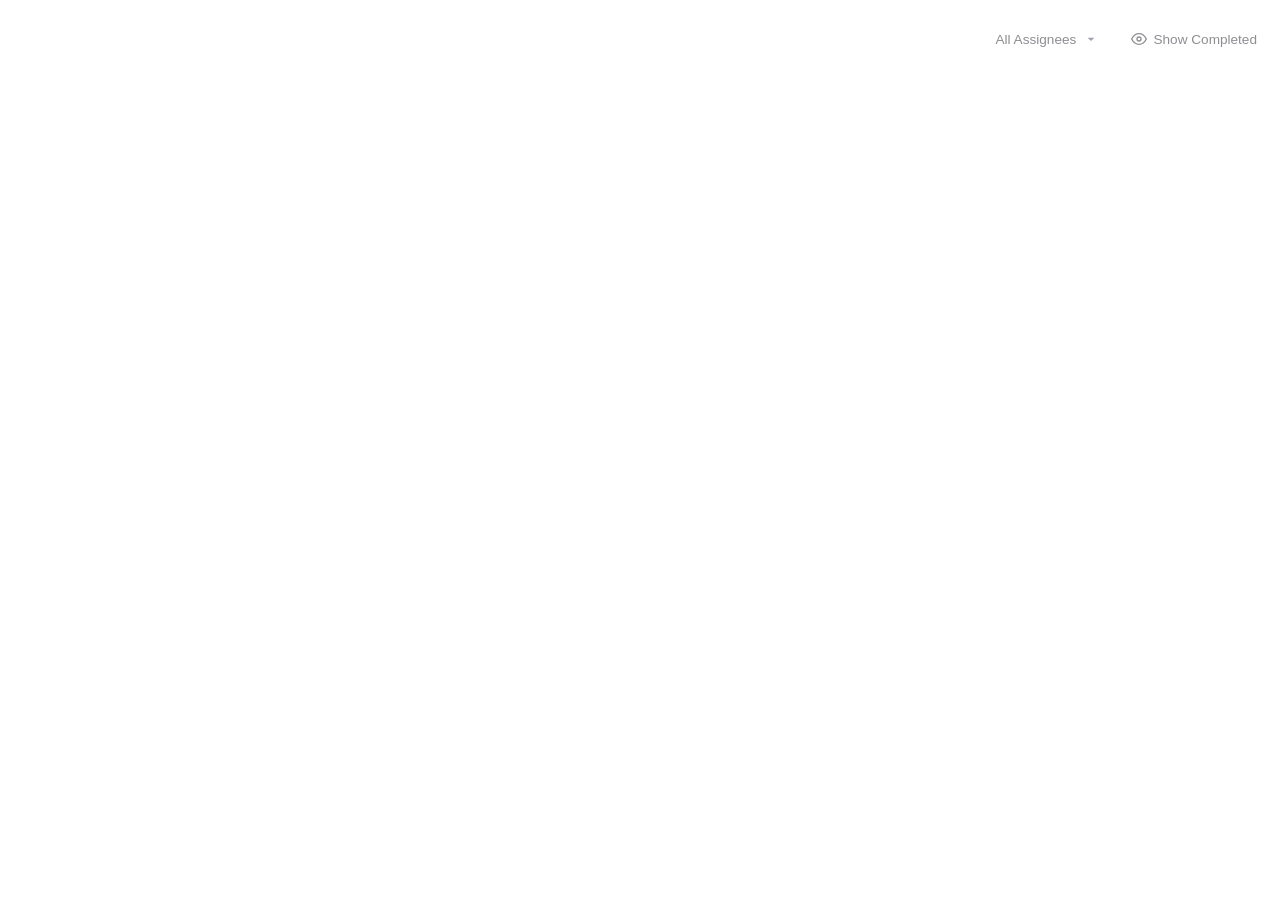
<file: tasks.html>
<!DOCTYPE html>
<html lang="en">
<head>
    <meta charset="UTF-8">
    <meta name="viewport" content="width=device-width, initial-scale=1.0">
    <title>Task Tracker Dashboard</title>
    <link rel="stylesheet" href="styles.css">
</head>
<body>
    <div class="dashboard-container">
        
        <div class="sticky-top-section">
            <div class="sticky-top-content">
                
                <div id="header-loader" class="header-loader">
                    <div class="spinner"></div>
                    <h2>Loading Tasks...</h2>
                </div>

                <div id="header-content" class="header-content" style="display: none;">
                    <header class="header">
                        
                        <div class="header-status-row">
                            <div class="status-group">
                                <div id="tasks-status" class="last-updated" style="color: #E74C3C; font-weight: bold;"></div>
                            </div>
                        </div>

                        <div class="header-main-row">
                            <div class="header-left" id="main-title-group">
                                <div class="title-group">
                                    <h1 id="main-project-title" style="display: none;">Loading Project...</h1>
                                    <div class="date-progress-wrapper">
                                        <div class="range-label" id="project-date-range">Calculating dates...</div>
                                    </div>
                                </div>
                            </div>
                            
                            <div class="header-action-row">
                                <div class="action-buttons-group">
                                    <select id="project-filter" class="header-action-btn" data-tooltip="Filter by Project" style="display: none;">
                                        <option value="All">All Projects</option>
                                    </select>

                                    <select id="assignee-filter" class="header-action-btn" data-tooltip="Filter by Assignee">
                                        <option value="All">All Assignees</option>
                                    </select>

                                    <button id="view-toggle-btn" class="header-action-btn">
                                        <svg width="16" height="16" viewBox="0 0 24 24" fill="none" stroke="currentColor" stroke-width="2" stroke-linecap="round" stroke-linejoin="round"><path d="M1 12s4-8 11-8 11 8 11 8-4 8-11 8-11-8-11-8z"></path><circle cx="12" cy="12" r="3"></circle></svg>
                                        <span id="view-toggle-text">Show Completed</span>
                                    </button>
                                </div>
                            </div>
                        </div>
                    </header>
                </div>

            </div>
        </div>

        <div class="calendar-wrapper">
            <div id="tasks-container" class="tasks-container">
                </div>
            <div class="calendar-bottom-padding"></div>
        </div>
    </div>

    <div id="modal-overlay" class="modal-overlay hidden">
        <div id="add-modal" class="modal hidden">
            <div class="modal-header">
                <h2 id="add-modal-title">Add Task</h2>
                <button class="close-btn" onclick="closeModals()">✕</button>
            </div>
            <div class="modal-body">
                <input type="hidden" id="add-target-date">
                
                <div class="form-group">
                    <label>Task Name</label>
                    <input type="text" id="add-name" placeholder="Enter task details...">
                </div>

                <div class="form-group">
                    <label>Assignee</label>
                    <input type="text" id="add-assignee" placeholder="e.g., CGO, CGAO, CGS, PCC">
                </div>
            </div>
            <div class="modal-footer">
                <button class="save-btn" onclick="saveCustomTask()">Save Task</button>
            </div>
        </div>
    </div>
    
    <script src="tasks.js"></script>
</body>
</html>
</file>
<file: styles.css>
/* File: styles.css */
/* Version: V1.49 */
/* Description: Integrated .task-global-project-meta inline tagging for tasks global view. Retained unified theme constraints. */
:root {
    --bg-color: transparent;
    --surface-color: #1C1C1E; 
    --card-color: #242426;    
    --text-primary: #FFFFFF;
    --text-secondary: #8E8E93; 
    --accent-color: #996014;  
    --accent-hover: #b8751c;
    --invited-color: #FFD166;
    --accepted-color: #06D6A0;
    --border-color: #2C2C2E;
    --weekend-bg: #151515; 
}

* { 
    box-sizing: border-box; 
    margin: 0; 
    padding: 0; 
    font-family: -apple-system, BlinkMacSystemFont, "Segoe UI", sans-serif; 
    -ms-overflow-style: none;  
    scrollbar-width: none;  
}

::-webkit-scrollbar { display: none; }

body { background-color: var(--bg-color); color: var(--text-primary); padding: 0 10px 10px 10px; font-size: 14px; overflow-x: hidden; }

.dashboard-container { width: 100%; max-width: 1400px; margin: 0 auto; display: flex; flex-direction: column; gap: 15px; }

.sticky-top-section {
    position: sticky;
    top: 0;
    z-index: 100;
    background-color: var(--bg-color); 
    width: 100vw;
    margin-left: calc(-50vw + 50%);
    margin-bottom: 5px; 
    display: flex;
    flex-direction: column;
    align-items: center;
}

.sticky-top-content {
    width: 100%;
    max-width: 1400px;
    padding: 10px 10px 0 10px;
    min-height: 90px;
}

.header-loader {
    display: flex;
    flex-direction: column;
    align-items: center;
    justify-content: center;
    padding: 15px 0;
    gap: 12px;
    background: transparent; 
}
.spinner {
    width: 28px;
    height: 28px;
    border: 3px solid rgba(255, 255, 255, 0.1);
    border-radius: 50%;
    border-top-color: var(--accent-color);
    animation: spin 1s linear infinite;
}
.header-loader h2 { font-size: 1rem; color: var(--text-primary); font-weight: 600; }
@keyframes spin { 100% { transform: rotate(360deg); } }

.header {
    display: flex;
    flex-direction: column;
    gap: 5px;
    padding: 5px 0 15px 0;
    background-color: transparent;
    width: 100%;
}

.header-status-row {
    display: flex;
    justify-content: flex-end;
    width: 100%;
}

.header-main-row {
    display: flex;
    justify-content: space-between;
    align-items: flex-end;
    width: 100%;
    flex-wrap: wrap;
    gap: 15px;
}

.header-left { display: flex; align-items: center; flex: 1 1 auto; min-width: auto; margin-right: 5px; }
.date-progress-wrapper { display: flex; flex-direction: column; gap: 6px; width: 100%; max-width: 300px;}
.range-label { font-size: 0.9rem; font-weight: 500; color: var(--text-primary); margin-top: 0; }

.progress-container { display: flex; flex-direction: column; gap: 4px; width: 100%; }
.progress-bar { height: 4px; background: rgba(255,255,255,0.1); border-radius: 2px; position: relative; width: 100%; }
.progress-fill { height: 100%; background: var(--accent-color); border-radius: 2px; width: 0%; }
.progress-marker { width: 2px; height: 10px; background: #FFF; position: absolute; top: -3px; left: 0%; transform: translateX(-50%); border-radius: 1px; }
.progress-text { font-size: 0.7rem; color: var(--text-secondary); font-weight: 600; text-transform: uppercase; letter-spacing: 0.5px; }

.status-group { text-align: right; margin-bottom: 2px; }
.last-updated { font-size: 0.75rem; color: var(--text-secondary); font-weight: 500; }

.header-action-row {
    display: flex;
    gap: 10px;
    flex-wrap: wrap;
    justify-content: flex-end;
    align-items: flex-end; 
    flex: 1 1 auto;
}

.action-buttons-group {
    display: flex;
    flex-wrap: wrap;
    gap: 10px;
    justify-content: flex-end;
    align-items: center;
}

.mobile-wrap-group, .mobile-btn-row { display: flex; gap: 10px; }

.header-action-btn {
    background-color: rgba(255, 255, 255, 0.08);
    color: var(--text-secondary);
    border: 1px solid rgba(255, 255, 255, 0.05);
    padding: 6px 12px;
    border-radius: 6px; 
    font-weight: 500;
    font-size: 0.85rem;
    cursor: pointer;
    transition: all 0.2s;
    height: 34px;
    display: flex;
    align-items: center;
    gap: 6px;
    outline: none;
}
.header-action-btn:hover { 
    color: var(--text-primary); 
    background-color: rgba(255, 255, 255, 0.15); 
}

select.header-action-btn {
    appearance: none;
    background: rgba(255, 255, 255, 0.08) url('data:image/svg+xml;utf8,<svg xmlns="http://www.w3.org/2000/svg" width="16" height="16" fill="%23A0A0B0" viewBox="0 0 24 24"><path d="M7 10l5 5 5-5H7z"/></svg>') no-repeat right 8px center;
    padding-right: 30px;
}
select.header-action-btn:hover {
    background: rgba(255, 255, 255, 0.15) url('data:image/svg+xml;utf8,<svg xmlns="http://www.w3.org/2000/svg" width="16" height="16" fill="%23FFFFFF" viewBox="0 0 24 24"><path d="M7 10l5 5 5-5H7z"/></svg>') no-repeat right 8px center;
}
select.header-action-btn option { background-color: var(--surface-color); color: var(--text-primary); }

.global-add-btn, .upload-module {
    background-color: var(--surface-color); 
    color: var(--text-primary);
    border: 1px solid var(--border-color);
    border-radius: 6px;
    display: flex;
    align-items: center;
    justify-content: center;
    cursor: pointer;
    transition: all 0.2s;
    height: 34px;
    font-weight: 600;
    font-size: 0.85rem;
}
.global-add-btn { width: 38px; padding: 0; }
.upload-module { flex-direction: row; gap: 8px; padding: 6px 12px; min-width: auto; }
.global-add-btn:hover, .upload-module:hover { border-color: var(--accent-color); background-color: var(--card-color); }

.global-drag-overlay {
    position: fixed; top: 0; left: 0; width: 100vw; height: 100vh;
    background: rgba(10, 10, 10, 0.85); z-index: 9999;
    display: flex; justify-content: center; align-items: center;
    opacity: 0; pointer-events: none; transition: opacity 0.2s ease; backdrop-filter: blur(4px);
}
.global-drag-overlay.active { opacity: 1; pointer-events: all; }
.global-drag-overlay.hidden { display: none; }

.drag-overlay-box {
    border: 3px dashed var(--accent-color); border-radius: 16px; padding: 50px 80px;
    background: var(--surface-color); display: flex; flex-direction: column; align-items: center;
    gap: 15px; box-shadow: 0 10px 40px rgba(0,0,0,0.6); max-width: 600px;
}
.drag-overlay-box svg { color: var(--accent-color); width: 64px; height: 64px; }
.drag-overlay-box h2 { font-size: 1.4rem; font-weight: 600; color: var(--text-primary); text-align: center; line-height: 1.4; }

.calendar-wrapper { width: 100%; display: flex; flex-direction: column; gap: 5px; }

.grid-headers { 
    display: grid; 
    grid-template-columns: repeat(var(--col-count, 6), 1fr); 
    gap: 5px; 
    padding: 10px 5px;
    background-color: var(--surface-color);
    border: 1px solid var(--border-color);
    border-radius: 8px;
    box-shadow: 0 4px 15px rgba(0,0,0,0.4);
}
.day-label { text-align: center; font-size: 0.85rem; font-weight: bold; color: var(--text-secondary); text-transform: uppercase; }

.calendar-grid { display: flex; flex-direction: column; gap: 10px; background-color: transparent; }

.calendar-bottom-padding { height: 80vh; width: 100%; pointer-events: none; }

.calendar-grid.hide-stats .header-totals,
.calendar-grid.hide-stats .event-stats { display: none !important; }

body.agenda-mode #collapse-btn { display: none !important; }

.calendar-grid.view-minimized .week-container { grid-template-rows: min-content !important; gap: 5px; }
.calendar-grid.view-minimized .spanning-event { display: none !important; }
.calendar-grid.view-minimized .day-bg { grid-row: 1 !important; }

.calendar-grid.view-events .event-notes { display: none !important; }

.look-ahead-wrapper {
    position: relative;
    border: 2px solid var(--accent-color);
    border-radius: 8px;
    padding: 20px 8px 8px 8px;
    margin: 15px 0 5px 0;
    background-color: rgba(153, 96, 20, 0.08); 
    display: flex;
    flex-direction: column;
    gap: 10px;
}
.look-ahead-title {
    position: absolute;
    top: -12px;
    left: 15px;
    background-color: var(--surface-color);
    color: var(--accent-color);
    padding: 0 10px;
    font-size: 0.9rem;
    font-weight: 700;
    border-radius: 4px;
}

.week-container {
    display: grid;
    grid-template-columns: repeat(var(--col-count, 6), 1fr);
    grid-template-rows: min-content minmax(45px, auto); 
    grid-auto-rows: min-content;
    gap: 5px;
    position: relative;
}

.day-bg { background-color: transparent; border: 1px solid var(--border-color); border-radius: 6px; z-index: 0; }
.day-bg.dimmed-empty { border-color: rgba(44, 44, 46, 0.5); }
.today-highlight {
    border: 2px solid var(--accent-color) !important;
    background-color: rgba(153, 96, 20, 0.05) !important;
    opacity: 1 !important;
}

.cell-header { 
    z-index: 1; 
    padding: 6px 8px; 
    border-bottom: 1px solid var(--border-color); 
    background-color: var(--surface-color);
    border-radius: 5px 5px 0 0;
    display: flex; 
    justify-content: space-between; 
    align-items: center; 
}

.cell-header.empty-header { 
    background-color: transparent !important; 
    border-bottom-color: rgba(44, 44, 46, 0.5); 
}
.today-header { background: linear-gradient(rgba(153, 96, 20, 0.15), rgba(153, 96, 20, 0.15)), var(--surface-color) !important; }

.header-left-col { font-size: 0.8rem; font-weight: bold; color: var(--text-secondary); display: flex; align-items: center; gap: 8px; }

.event-card { 
    background-color: var(--card-color); 
    border-radius: 4px; 
    border: 2px solid transparent; 
    border-left: 3px solid var(--group-color, var(--accent-color)); 
    border-right: 3px solid transparent; 
    transition: transform 0.1s, box-shadow 0.1s, border-color 0.1s; 
    position: relative; 
    overflow: visible !important; 
}
.event-card.multi-day { border-right: 3px solid var(--group-color, var(--accent-color)); }
.event-card.special-event { border-left: 2px solid transparent; }
.event-card:hover { 
    border-color: var(--group-color, var(--accent-color)) !important;
    transform: translateY(-1px); 
    box-shadow: 0 4px 12px rgba(0,0,0,0.3); 
    z-index: 10; 
}

.spanning-event { z-index: 2; padding: 0; }
.day-segment { 
    padding: 6px 8px; 
    display: flex; 
    flex-direction: column; 
    justify-content: flex-start; 
    gap: 4px;
    height: 100%; 
    cursor: pointer; 
    position: relative; 
    transition: background-color 0.1s; 
    overflow: visible !important; 
}
.day-segment:first-child { border-top-left-radius: 4px; border-bottom-left-radius: 4px; }
.day-segment:last-child { border-top-right-radius: 4px; border-bottom-right-radius: 4px; }
.day-segment:hover { background-color: rgba(255, 255, 255, 0.05); }

.hidden-title { opacity: 0; transition: opacity 0.2s ease; }
.day-segment:hover .hidden-title { opacity: 1; }

.event-name-wrapper {
    display: flex;
    flex-direction: row-reverse; 
    justify-content: flex-end;
    align-items: center; 
    gap: 6px;
    min-height: 2.6em; 
}
.event-name-target { flex: 1; min-width: 0; }
.event-name { 
    font-size: calc(0.8rem - 2px); 
    font-weight: normal; 
    margin-bottom: 0; 
    white-space: normal; 
    word-wrap: break-word; 
    line-height: 1.3;
    max-height: 2.6em;
    display: -webkit-box;
    -webkit-line-clamp: 2;
    -webkit-box-orient: vertical;
    overflow: hidden;
    text-overflow: ellipsis;
}

.project-tag { 
    display: inline-block; 
    background: var(--accent-color); 
    color: white; 
    padding: 2px 6px; 
    border-radius: 4px; 
    font-size: 0.65rem; 
    font-weight: 600; 
    margin-left: 6px; 
    vertical-align: middle; 
    max-width: 80px; 
    overflow: hidden; 
    text-overflow: ellipsis; 
    white-space: nowrap; 
}

.event-notes {
    font-size: calc(0.8rem - 2px);
    color: var(--text-secondary);
    font-style: italic;
    margin-top: 0;
    margin-bottom: 0;
    white-space: pre-wrap;
    word-wrap: break-word;
    line-height: 1.25;
}

.event-stats, .header-totals { display: flex; flex-direction: row; justify-content: flex-end; align-items: center; gap: 2px; font-size: 0.75rem; font-weight: 600; }
.stat-circle { 
    display: inline-flex; justify-content: center; align-items: center; 
    width: 20px; height: 20px; border-radius: 50%; border: 1.5px solid; 
    font-size: 0.7rem; cursor: pointer;
    transition: transform 0.2s ease, box-shadow 0.2s ease;
}
.stat-circle:hover {
    transform: scale(1.15);
    box-shadow: 0 2px 5px rgba(0,0,0,0.3);
    z-index: 2;
}
.accepted-circle { border-color: var(--accepted-color); color: var(--accepted-color); }
.invited-circle { border-color: var(--invited-color); color: var(--invited-color); }

.type-icon { display: flex; align-items: center; justify-content: center; flex-shrink: 0; margin-top: -1px; color: #4A90E2;}

.agenda-week-container { display: flex; flex-direction: column; gap: 0; }
.agenda-day-row { display: flex; gap: 15px; padding: 12px 10px; border-bottom: 1px solid var(--border-color); }
.agenda-day-row.today-agenda-row { background-color: rgba(153, 96, 20, 0.05); border-left: 3px solid var(--accent-color); }
.agenda-day-row.empty-agenda-row { opacity: 0.5; }

.agenda-day-left { width: 50px; flex-shrink: 0; display: flex; flex-direction: column; align-items: center; justify-content: flex-start; }
.agenda-date { font-size: 1rem; font-weight: bold; color: var(--text-primary); text-align: center; }

.agenda-daily-stats { display: flex; gap: 4px; margin-top: 8px; justify-content: center; flex-wrap: wrap; }
.calendar-grid.hide-stats .agenda-daily-stats { display: none !important; }

.agenda-day-right { flex: 1; display: flex; flex-direction: column; gap: 8px; min-width: 0; justify-content: center; }
.agenda-empty-text { font-size: 0.85rem; font-style: italic; color: var(--text-secondary); padding: 5px 0; }

.agenda-event-card { 
    background: var(--card-color); 
    border-left: 4px solid transparent; 
    border-radius: 6px; 
    position: relative;
    transition: transform 0.1s, box-shadow 0.1s; 
}
.agenda-event-card:hover { transform: translateY(-1px); box-shadow: 0 4px 12px rgba(0,0,0,0.3); z-index: 10; }
.agenda-event-card .day-segment { padding: 8px 10px; }

.modal-overlay { position: fixed; top: 0; left: 0; width: 100%; height: 100%; background: rgba(0,0,0,0.7); z-index: 1000; display: flex; justify-content: center; align-items: center; }
.modal-overlay.hidden { display: none; }
.modal { 
    background: var(--surface-color); 
    width: 90%; 
    max-width: 400px; 
    border-radius: 10px; 
    border: 1px solid var(--border-color); 
    box-shadow: 0 10px 30px rgba(0,0,0,0.5); 
    display: flex;
    flex-direction: column;
    max-height: 85vh; 
}
.modal.hidden { display: none; }
.modal-header { display: flex; justify-content: space-between; align-items: center; padding: 15px 20px; background: rgba(0,0,0,0.2); border-bottom: 1px solid var(--border-color); flex-shrink: 0; }
.modal-header h2 { font-size: 1.1rem; }
.close-btn { background: none; border: none; color: var(--text-secondary); font-size: 1.2rem; cursor: pointer; }
.close-btn:hover { color: white; }

.modal-body { 
    padding: 20px; 
    display: flex; 
    flex-direction: column; 
    gap: 15px; 
    overflow-y: auto; 
    flex: 1;
}

.modal-footer {
    display: flex; 
    justify-content: space-between; 
    align-items: center; 
    gap: 10px;
    padding: 15px 20px;
    background: var(--surface-color);
    border-top: 1px solid var(--border-color);
    flex-shrink: 0;
}

.form-row { display: flex; gap: 15px; }
.form-group { display: flex; flex-direction: column; gap: 5px; flex: 1; }
.form-group label { font-size: 0.8rem; color: var(--text-secondary); font-weight: 600; }
.form-group input, .form-group textarea, .form-group select { width: 100%; background: rgba(0,0,0,0.25); border: 1px solid var(--border-color); color: white; padding: 10px; border-radius: 6px; font-size: 0.9rem; outline: none; }
.form-group input:focus, .form-group textarea:focus, .form-group select:focus { border-color: var(--accent-color); }
.form-group textarea { resize: vertical; }

input[type="date"] { position: relative; cursor: pointer; }
input[type="date"]::-webkit-calendar-picker-indicator { position: absolute; top: 0; left: 0; width: 100%; height: 100%; opacity: 0; cursor: pointer; background: transparent; color: transparent; }

.save-btn { background: var(--accent-color); color: white; border: none; padding: 12px; border-radius: 6px; font-weight: bold; cursor: pointer; transition: background 0.2s; flex: 1;}
.save-btn:hover { background: var(--accent-hover); }
.delete-btn { background: transparent; color: #E74C3C; border: 1px solid #E74C3C; padding: 12px; border-radius: 6px; font-weight: bold; cursor: pointer; transition: background 0.2s; flex: 1;}
.delete-btn:hover { background: rgba(231, 76, 60, 0.1); }

.imported-note { display: flex; align-items: center; justify-content: center; gap: 8px; background: rgba(255, 255, 255, 0.05); border-radius: 6px; padding: 10px; font-size: 0.85rem; color: var(--text-secondary); font-weight: 600; flex: 1; height: 100%; }

.daily-stats-list { display: flex; flex-direction: column; gap: 12px; padding-top: 5px; }
.daily-stat-row { display: flex; flex-direction: column; gap: 8px; padding-bottom: 12px; border-bottom: 1px solid rgba(255,255,255,0.05); transition: background-color 0.3s; }
.daily-stat-row:last-child { border-bottom: none; padding-bottom: 0; }

.daily-stat-row.single-day-mode { border-bottom: none; padding-bottom: 0; }

.daily-stat-row.highlighted-row {
    background-color: rgba(153, 96, 20, 0.15);
    border: 1px solid var(--accent-color);
    border-radius: 6px;
    padding: 10px;
    margin: 0 -5px; 
}
.daily-stat-row-top { display: flex; align-items: center; gap: 15px; }
.stat-date-label { width: 45px; font-size: 0.8rem; font-weight: bold; color: var(--text-secondary); }
.edit-note-input { width: 100%; background: rgba(0,0,0,0.25); border: 1px solid var(--border-color); color: white; padding: 10px; border-radius: 6px; font-size: 0.9rem; outline: none; resize: vertical; }
.edit-note-input:focus { border-color: var(--accent-color); }

.inline-edit-input {
    width: 24px;
    height: 20px;
    font-size: 0.75rem;
    font-weight: bold;
    text-align: center;
    border: none;
    border-radius: 10px;
    background: #FFFFFF;
    color: #000000;
    outline: none;
    -moz-appearance: textfield; 
}

.inline-edit-input::-webkit-outer-spin-button,
.inline-edit-input::-webkit-inner-spin-button {
    -webkit-appearance: none;
    margin: 0;
}

[data-tooltip] { position: relative; }
[data-tooltip]::before {
    content: attr(data-tooltip);
    position: absolute;
    bottom: 100%;
    left: 50%;
    transform: translateX(-50%) translateY(4px);
    margin-bottom: 6px;
    padding: 4px 6px; 
    background: #FFFFFF;
    color: #000000;
    font-size: 0.65rem; 
    font-weight: 700;
    white-space: nowrap;
    border-radius: 4px;
    opacity: 0;
    visibility: hidden;
    transition: opacity 0.15s ease, transform 0.15s ease;
    pointer-events: none;
    z-index: 9999;
    box-shadow: 0 4px 12px rgba(0,0,0,0.3);
}
[data-tooltip]:hover::before {
    opacity: 1;
    visibility: visible;
    transform: translateX(-50%) translateY(0);
}
.event-name-target[data-tooltip]::before {
    white-space: normal;
    width: max-content;
    max-width: 220px;
    text-align: center;
    font-weight: 500;
}


/* ===== TASK TRACKER SPECIFIC STYLES ===== */

.calendar-grid .task-category-header, 
.calendar-grid .task-subcategory-header { display: none !important; }

.tasks-container {
    display: flex;
    flex-direction: column;
    gap: 0;
}

.empty-agenda-text {
    text-align: center;
    padding: 40px 20px;
    font-size: 1.1rem;
    color: var(--text-secondary);
    font-style: italic;
    background: rgba(255,255,255,0.02);
    border-radius: 8px;
    border: 1px dashed var(--border-color);
}

.task-category-header {
    font-size: 0.95rem;
    font-weight: 700;
    color: var(--accent-hover);
    margin-top: 15px;
    margin-bottom: 5px;
    padding-bottom: 4px;
    border-bottom: 1px solid rgba(255,255,255,0.05);
    text-transform: uppercase;
    letter-spacing: 1px;
}

.task-category-header:first-child {
    margin-top: 0;
}

.task-subcategory-header {
    font-size: 0.75rem;
    font-weight: 600;
    color: var(--text-secondary);
    margin-top: 8px;
    margin-bottom: 6px;
    margin-left: 15px; 
    text-transform: uppercase;
}

.task-row {
    display: flex;
    flex-direction: column;
    gap: 8px;
    padding: 8px 10px;
    margin-bottom: 4px;
    background: rgba(255, 255, 255, 0.02);
    border-radius: 6px;
    border-left: 3px solid transparent;
    transition: background 0.2s, opacity 0.2s;
}

.task-row:hover {
    background: rgba(255, 255, 255, 0.05);
}

.task-row.past-due {
    border-left-color: #E74C3C;
}

.task-row.completed {
    opacity: 0.4;
    border-left-color: var(--accepted-color);
}

.task-row.completed .task-name {
    text-decoration: line-through;
}

.task-main-line {
    display: flex;
    align-items: center;
    gap: 12px;
}

.custom-checkbox {
    width: 22px;
    height: 22px;
    border-radius: 50%;
    border: 2px solid var(--text-secondary);
    display: flex;
    align-items: center;
    justify-content: center;
    cursor: pointer;
    transition: all 0.2s;
    flex-shrink: 0;
}
.custom-checkbox.checked {
    background: var(--accent-color);
    border-color: var(--accent-color);
}
.custom-checkbox svg {
    opacity: 0;
    stroke: white;
    stroke-width: 3;
    stroke-linecap: round;
    stroke-linejoin: round;
    width: 14px;
    height: 14px;
    transition: opacity 0.2s;
}
.custom-checkbox.checked svg {
    opacity: 1;
}

.task-assignee-large {
    background: rgba(255,255,255,0.08);
    color: var(--text-primary);
    padding: 3px 8px;
    border-radius: 6px;
    font-size: 0.7rem;
    font-weight: 700;
    text-transform: uppercase;
    flex-shrink: 0;
    min-width: 45px;
    text-align: center;
    letter-spacing: 0.5px;
}

.task-name {
    font-size: 0.875rem;
    font-weight: 500;
    color: var(--text-primary);
    flex: 1;
    line-height: 1.3;
}

.text-danger {
    color: #E74C3C !important;
}

.task-project-badge {
    display: inline-block;
    background: var(--accent-color);
    color: white;
    padding: 2px 6px;
    border-radius: 4px;
    font-size: 0.65rem;
    font-weight: 600;
    margin-left: 6px;
    vertical-align: middle;
    max-width: 80px; 
    overflow: hidden;
    text-overflow: ellipsis;
    white-space: nowrap;
}

.task-global-project-meta {
    font-size: 0.65rem;
    color: var(--accent-color);
    font-weight: 700;
    text-transform: uppercase;
    letter-spacing: 0.5px;
    margin-bottom: 4px;
    padding-left: 34px; 
    opacity: 0.9;
}

.task-note-display {
    display: flex;
    align-items: flex-start;
    gap: 6px;
    margin-top: 4px;
    padding-left: 34px; 
}
.task-note-pencil {
    background: transparent;
    border: none;
    color: var(--text-secondary);
    cursor: pointer;
    padding: 2px;
    margin-top: 1px;
}
.task-note-pencil:hover { color: var(--accent-color); }
.task-note-text {
    font-size: 0.8rem;
    color: var(--text-secondary);
    font-style: italic;
    line-height: 1.3;
}
.task-note-editor {
    display: flex;
    align-items: center;
    gap: 8px;
    margin-top: 4px;
    padding-left: 34px;
    width: 100%;
}
.task-note-input-inline {
    flex: 1;
    background: transparent;
    border: none;
    border-bottom: 1px solid var(--border-color);
    color: var(--text-secondary);
    font-size: 0.8rem;
    font-style: italic;
    padding: 4px 0;
    outline: none;
}
.task-note-input-inline:focus {
    border-bottom-color: var(--accent-color);
    color: var(--text-primary);
}
.task-note-save-btn {
    background: transparent;
    border: none;
    color: var(--accent-color);
    cursor: pointer;
    padding: 4px;
    display: flex;
    align-items: center;
    justify-content: center;
}
.task-note-save-btn:hover { opacity: 0.8; }

.add-task-inline-btn {
    background: transparent;
    border: none;
    color: var(--accent-color);
    font-size: 1.4rem;
    cursor: pointer;
    margin-top: 2px;
    padding: 0;
    transition: opacity 0.2s;
}
.add-task-inline-btn:hover {
    opacity: 0.7;
}

@media (max-width: 950px) {
    body:not(.agenda-mode) .upload-text-prefix { display: none; }
}

@media (max-width: 768px) {
    body:not(.agenda-mode) .header-main-row { gap: 10px; flex-wrap: wrap; }
    body:not(.agenda-mode) .header-action-row { flex: 1 1 auto; justify-content: flex-end; }
    
    body:not(.agenda-mode) .upload-text { display: none; }
    body:not(.agenda-mode) .upload-module { padding: 6px 10px; min-width: auto; }
    
    body:not(.agenda-mode) #project-filter { width: 100%; margin-bottom: 5px; }
}

@media (max-width: 600px) {
    body:not(.agenda-mode) #view-toggle-btn span, 
    body:not(.agenda-mode) #stats-toggle-btn span, 
    body:not(.agenda-mode) #collapse-btn span { display: none; }
    body:not(.agenda-mode) .header-action-btn { padding: 6px 10px; }
    body:not(.agenda-mode) select.header-action-btn { padding-right: 10px; background-image: none; }
}

@media (max-width: 768px) {
    body.agenda-mode .header-action-row { display: flex; flex-direction: column; align-items: stretch; }
    body.agenda-mode .action-buttons-group { width: 100%; justify-content: space-between; }
    
    body.agenda-mode .action-buttons-group > * {
        width: calc(50% - 5px) !important;
        justify-content: center;
        flex: 0 0 auto;
    }
    
    body.agenda-mode #project-filter { width: 100% !important; margin-bottom: 5px; }
}
</file>
